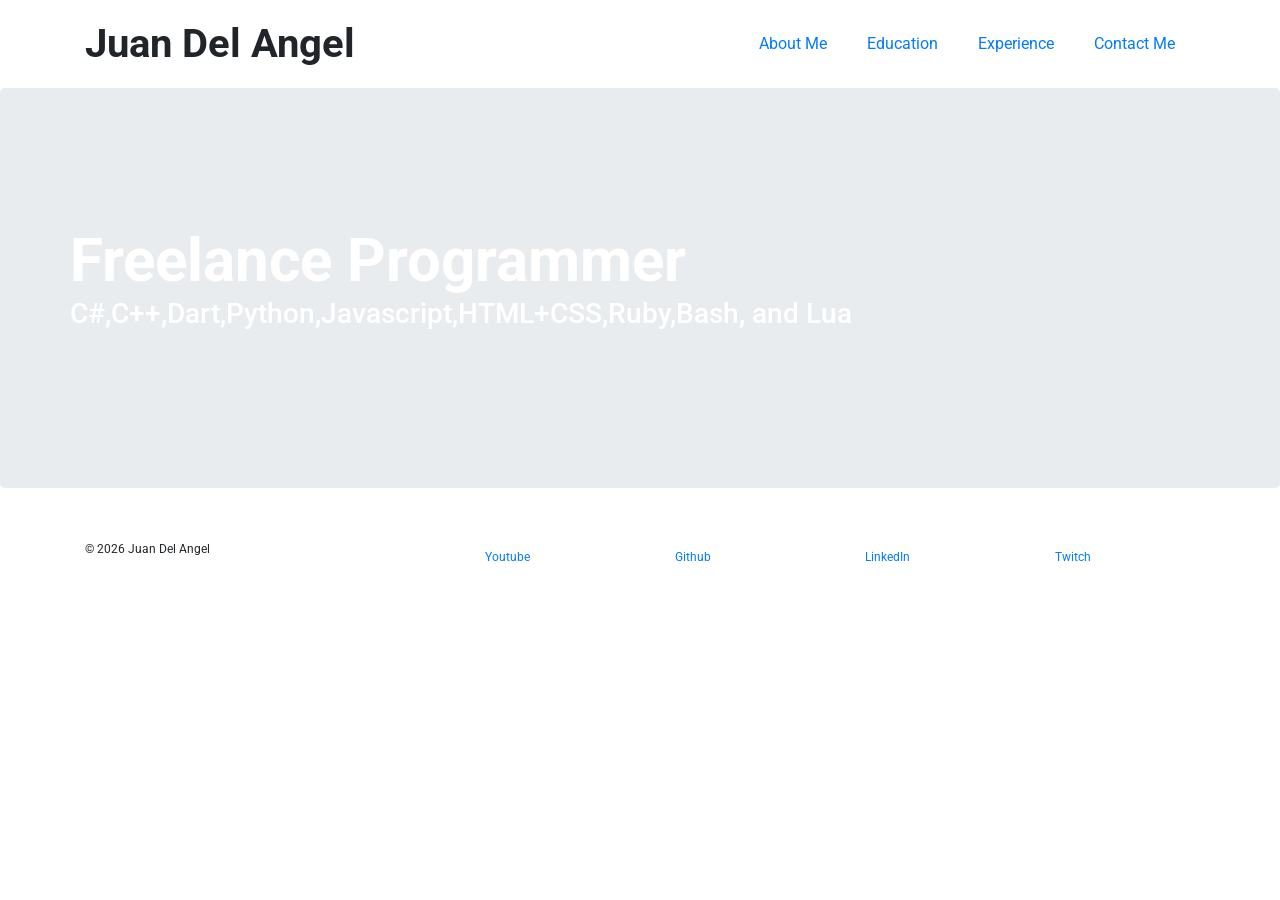
<file: index.html>
<!DOCTYPE html>
<html lang="en">
  <head>
    <title>My Personal Portfolio</title>
    <meta charset="utf-8" />
    <link
      rel="stylesheet"
      href="https://stackpath.bootstrapcdn.com/bootstrap/4.3.1/css/bootstrap.min.css"
      integrity="sha384-ggOyR0iXCbMQv3Xipma34MD+dH/1fQ784/j6cY/iJTQUOhcWr7x9JvoRxT2MZw1T"
      crossorigin="anonymous"
    />
    <link
      href="https://fonts.googleapis.com/css?family=Roboto:300,400,700"
      rel="stylesheet"
      type="text/css"
    />
    <link href="style.css" type="text/css" rel="stylesheet" />
  </head>
  <body>
    <header class="container">
      <div class="row">
        <h1 class="col-sm-6">Juan Del Angel</h1>
        <nav class="col-sm-6 text-right">
          <a href="about.html">About Me</a>
          <a href="education.html">Education</a>
          <a href="experience.html">Experience</a>
          <a href="contact.html">Contact Me</a>
        </nav>
      </div>
    </header>
    <section class="jumbotron">
      <div class="container">
        <div class="row">
          <h2>Freelance Programmer</h2>
          <h3>C#,C++,Dart,Python,Javascript,HTML+CSS,Ruby,Bash, and Lua</h3>
        </div>
      </div>
    </section>
    <footer class="container">
      <div class="row">
        <p class="col-sm-4">&copy; 2026 Juan Del Angel</p>
        <div class="col-sm-2">
          <a href="https://www.youtube.com/channel/UCjDMMMLZc7gVWmf1H_YmDuw"
            >Youtube</a
          >
        </div>
        <div class="col-sm-2">
          <a href="https://github.com/LoveIsWorthles">Github</a>
        </div>
        <div class="col-sm-2">
          <a href="https://www.linkedin.com/in/juan-del-angel-b423833a7/"
            >LinkedIn</a
          >
        </div>
        <div class="col-sm-2">
          <a href="https://www.twitch.tv/liivv3">Twitch</a>
        </div>
      </div>
    </footer>
  </body>
</html>
</file>
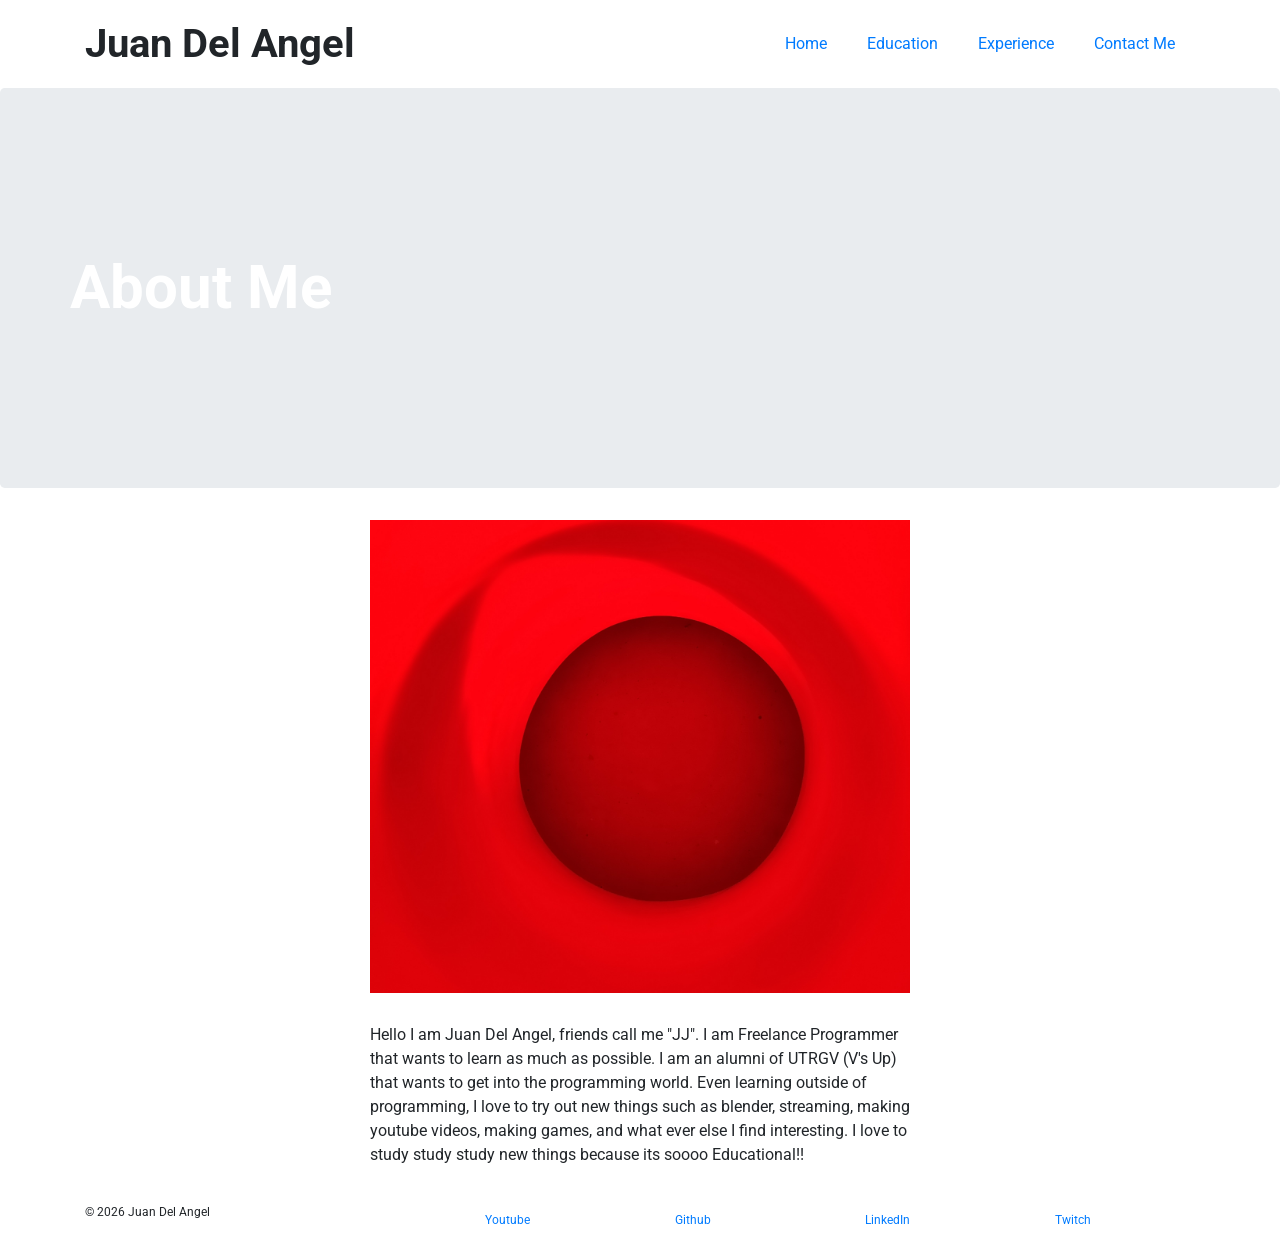
<file: about.html>
<!DOCTYPE html>
<html lang="en">
  <head>
    <title>My Personal Portfolio</title>
    <meta charset="utf-8" />
    <link
      rel="stylesheet"
      href="https://stackpath.bootstrapcdn.com/bootstrap/4.3.1/css/bootstrap.min.css"
      integrity="sha384-ggOyR0iXCbMQv3Xipma34MD+dH/1fQ784/j6cY/iJTQUOhcWr7x9JvoRxT2MZw1T"
      crossorigin="anonymous"
    />
    <link
      href="https://fonts.googleapis.com/css?family=Roboto:300,400,700"
      rel="stylesheet"
      type="text/css"
    />
    <link href="style.css" type="text/css" rel="stylesheet" />
  </head>
  <body>
    <header class="container">
      <div class="row">
        <h1 class="col-sm-6">Juan Del Angel</h1>
        <nav class="col-sm-6 text-right">
          <a href="index.html">Home</a>
          <a href="education.html">Education</a>
          <a href="experience.html">Experience</a>
          <a href="contact.html">Contact Me</a>
        </nav>
      </div>
    </header>
    <section class="jumbotron">
      <div class="container">
        <div class="row">
          <h2>About Me</h2>
        </div>
      </div>
    </section>
    <section class="container">
      <div class="row justify-content-center">
        <div class="col-sm-6"><img  src="pictures/livv33.jpg">
        <p>
          Hello I am Juan Del Angel, friends call me "JJ". I am Freelance
          Programmer that wants to learn as much as possible. I am an alumni of
          UTRGV (V's Up) that wants to get into the programming world. Even
          learning outside of programming, I love to try out new things such as
          blender, streaming, making youtube videos, making games, and what ever
          else I find interesting. I love to study study study new things
          because its soooo Educational!!
        </p></div>
        
      </div>
    </section>
    <footer class="container">
      <div class="row">
        <p class="col-sm-4">&copy; 2026 Juan Del Angel</p>
        <div class="col-sm-2">
          <a href="https://www.youtube.com/channel/UCjDMMMLZc7gVWmf1H_YmDuw"
            >Youtube</a
          >
        </div>
        <div class="col-sm-2">
          <a href="https://github.com/LoveIsWorthles">Github</a>
        </div>
        <div class="col-sm-2">
          <a href="https://www.linkedin.com/in/juan-del-angel-b423833a7/"
            >LinkedIn</a
          >
        </div>
        <div class="col-sm-2">
          <a href="https://www.twitch.tv/liivv3">Twitch</a>
        </div>
      </div>
    </footer>
  </body>
</html>
</file>
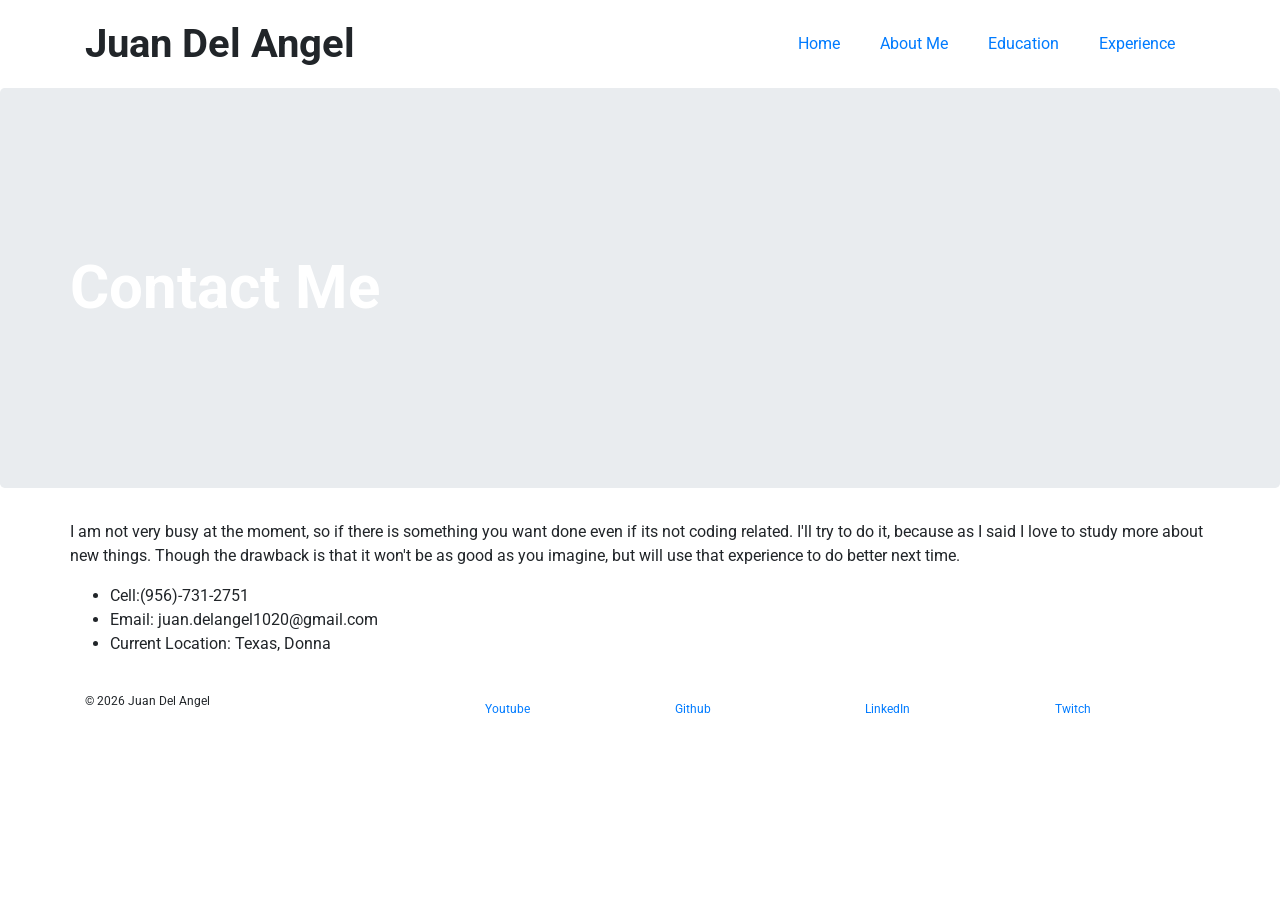
<file: contact.html>
<!DOCTYPE html>
<html lang="en">
  <head>
    <title>My Personal Portfolio</title>
    <meta charset="utf-8" />
    <link
      rel="stylesheet"
      href="https://stackpath.bootstrapcdn.com/bootstrap/4.3.1/css/bootstrap.min.css"
      integrity="sha384-ggOyR0iXCbMQv3Xipma34MD+dH/1fQ784/j6cY/iJTQUOhcWr7x9JvoRxT2MZw1T"
      crossorigin="anonymous"
    />
    <link
      href="https://fonts.googleapis.com/css?family=Roboto:300,400,700"
      rel="stylesheet"
      type="text/css"
    />
    <link href="style.css" type="text/css" rel="stylesheet" />
  </head>
  <body>
    <header class="container">
      <div class="row">
        <h1 class="col-sm-6">Juan Del Angel</h1>
        <nav class="col-sm-6 text-right">
          <a href="index.html">Home</a>
          <a href="about.html">About Me</a>
          <a href="education.html">Education</a>
          <a href="experience.html">Experience</a>
        </nav>
      </div>
    </header>
    <section class="jumbotron">
      <div class="container">
        <div class="row">
          <h2>Contact Me</h2>
        </div>
      </div>
    </section>
    <section class="container">
      <div class="row">
        <p> I am not very busy at the moment, so if there is something you want done even if its not coding related. I'll try to do it, because as I said I love to study more about new things. Though the drawback is that it won't be as good as you imagine, but will use that experience to do better next time.</p>
        <ul>
          <li>Cell:(956)-731-2751</li>
          <li>Email: juan.delangel1020@gmail.com</li>
          <li>Current Location: Texas, Donna</li>
        </ul>
      </div>
    </section>
    <footer class="container">
      <div class="row">
        <p class="col-sm-4">&copy; 2026 Juan Del Angel</p>
        <div class="col-sm-2">
          <a href="https://www.youtube.com/channel/UCjDMMMLZc7gVWmf1H_YmDuw"
            >Youtube</a
          >
        </div>
        <div class="col-sm-2">
          <a href="https://github.com/LoveIsWorthles">Github</a>
        </div>
        <div class="col-sm-2">
          <a href="https://www.linkedin.com/in/juan-del-angel-b423833a7/"
            >LinkedIn</a
          >
        </div>
        <div class="col-sm-2">
          <a href="https://www.twitch.tv/liivv3">Twitch</a>
        </div>
      </div>
    </footer>
  </body>
</html>
</file>
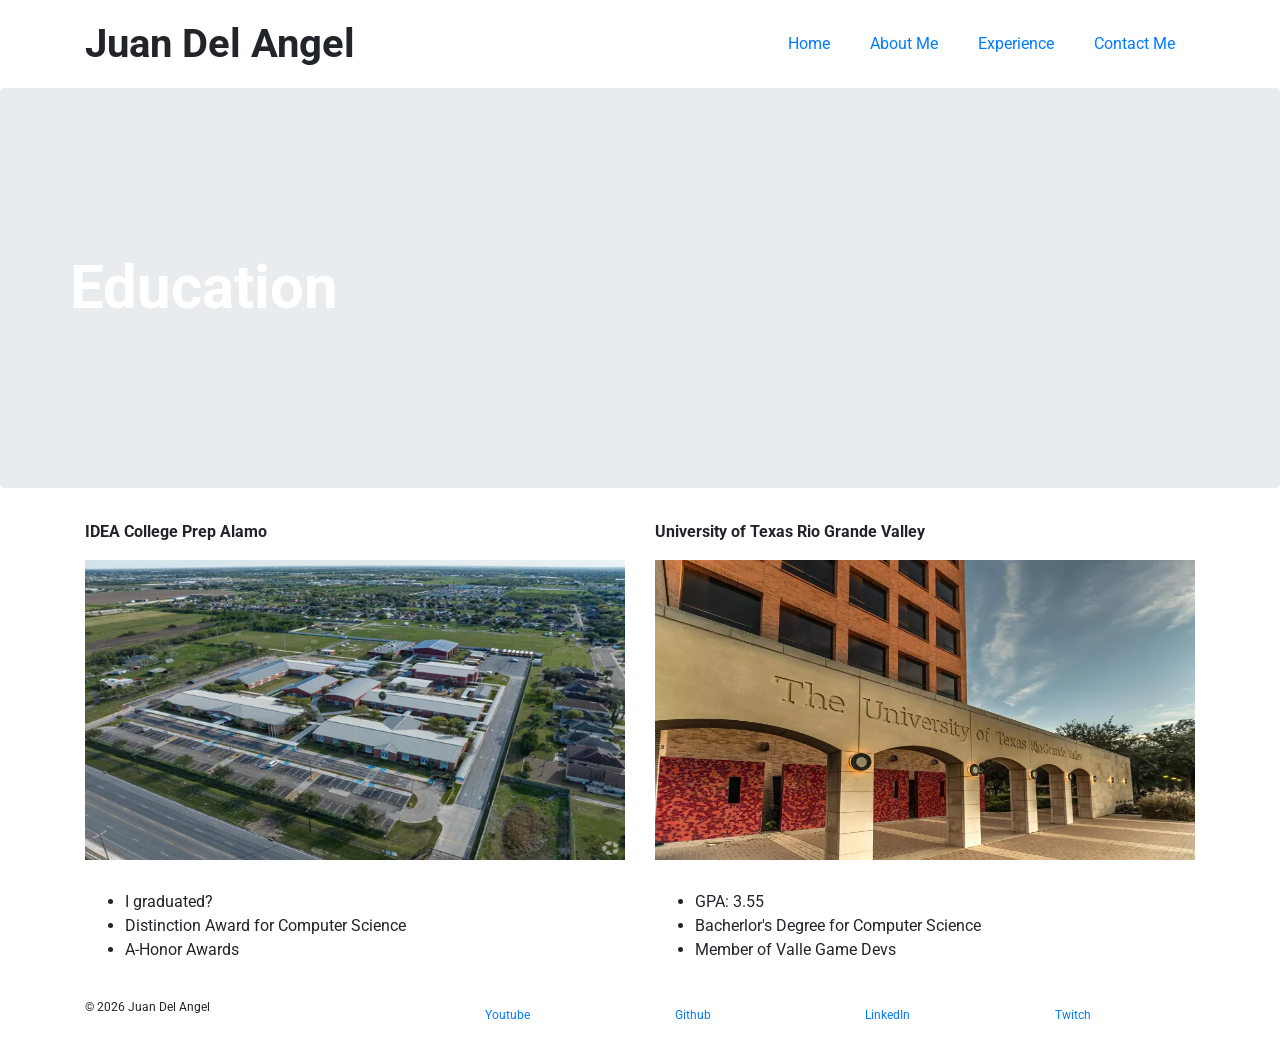
<file: education.html>
<!DOCTYPE html>
<html lang="en">
  <head>
    <title>My Personal Portfolio</title>
    <meta charset="utf-8" />
    <link
      rel="stylesheet"
      href="https://stackpath.bootstrapcdn.com/bootstrap/4.3.1/css/bootstrap.min.css"
      integrity="sha384-ggOyR0iXCbMQv3Xipma34MD+dH/1fQ784/j6cY/iJTQUOhcWr7x9JvoRxT2MZw1T"
      crossorigin="anonymous"
    />
    <link
      href="https://fonts.googleapis.com/css?family=Roboto:300,400,700"
      rel="stylesheet"
      type="text/css"
    />
    <link href="style.css" type="text/css" rel="stylesheet" />
  </head>
  <body>
    <header class="container">
      <div class="row">
        <h1 class="col-sm-6">Juan Del Angel</h1>
        <nav class="col-sm-6 text-right">
          <a href="index.html">Home</a>
          <a href="about.html">About Me</a>
          <a href="experience.html">Experience</a>
          <a href="contact.html">Contact Me</a>
        </nav>
      </div>
    </header>
    <section class="jumbotron">
      <div class="container">
        <div class="row">
          <h2>Education</h2>
        </div>
      </div>
    </section>
    <section class="container">
      <div class="row">
        <div class="col-sm-6">
          <p class="font-weight-bold">IDEA College Prep Alamo</p>
          <img class="portrait" src="pictures/idea-alamo.webp" />
          <ul>
            <li>I graduated?</li>
            <li>Distinction Award for Computer Science</li>
            <li>A-Honor Awards</li>
          </ul>
        </div>
        <div class="col-sm-6">
          <p class="font-weight-bold">University of Texas Rio Grande Valley</p>
          <img class="portrait" src="pictures/utrgv.webp" />
          <ul>
            <li>GPA: 3.55</li>
            <li>Bacherlor's Degree for Computer Science</li>
            <li>Member of Valle Game Devs</li>
          </ul>
        </div>
      </div>
    </section>
    <footer class="container">
      <div class="row">
        <p class="col-sm-4">&copy; 2026 Juan Del Angel</p>
        <div class="col-sm-2">
          <a href="https://www.youtube.com/channel/UCjDMMMLZc7gVWmf1H_YmDuw"
            >Youtube</a
          >
        </div>
        <div class="col-sm-2">
          <a href="https://github.com/LoveIsWorthles">Github</a>
        </div>
        <div class="col-sm-2">
          <a href="https://www.linkedin.com/in/juan-del-angel-b423833a7/"
            >LinkedIn</a
          >
        </div>
        <div class="col-sm-2">
          <a href="https://www.twitch.tv/liivv3">Twitch</a>
        </div>
      </div>
    </footer>
  </body>
</html>
</file>
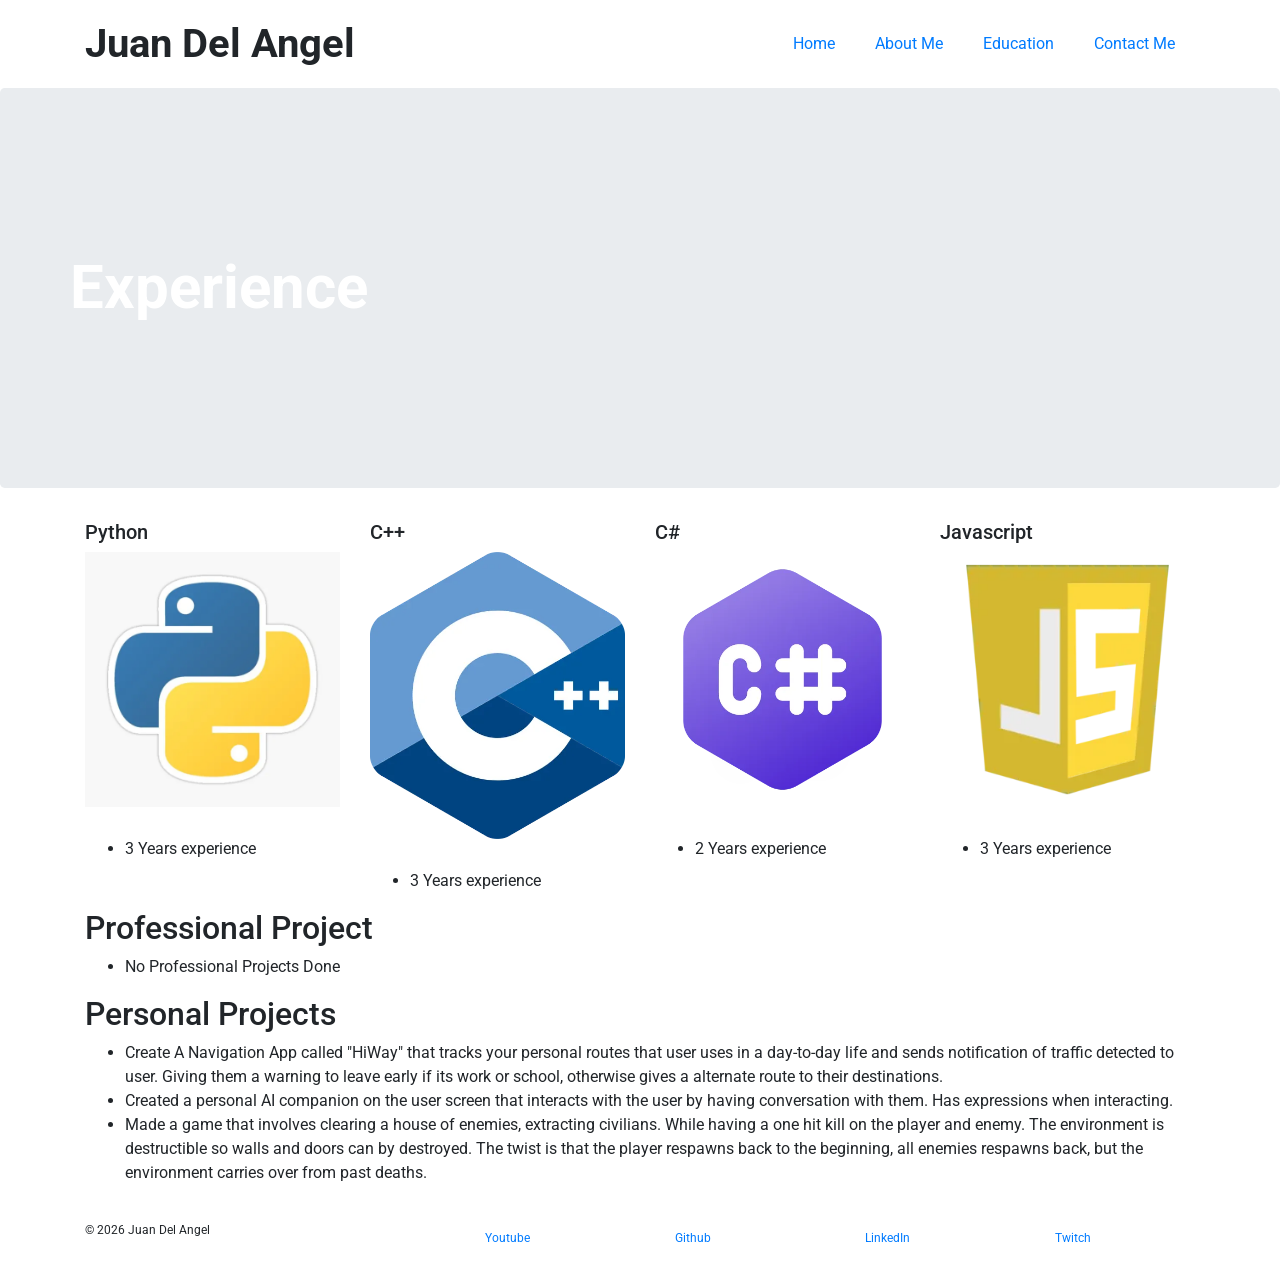
<file: experience.html>
<!DOCTYPE html>
<html lang="en">
  <head>
    <title>My Personal Portfolio</title>
    <meta charset="utf-8" />
    <link
      rel="stylesheet"
      href="https://stackpath.bootstrapcdn.com/bootstrap/4.3.1/css/bootstrap.min.css"
      integrity="sha384-ggOyR0iXCbMQv3Xipma34MD+dH/1fQ784/j6cY/iJTQUOhcWr7x9JvoRxT2MZw1T"
      crossorigin="anonymous"
    />
    <link
      href="https://fonts.googleapis.com/css?family=Roboto:300,400,700"
      rel="stylesheet"
      type="text/css"
    />
    <link href="style.css" type="text/css" rel="stylesheet" />
  </head>
  <body>
    <header class="container">
      <div class="row">
        <h1 class="col-sm-6">Juan Del Angel</h1>
        <nav class="col-sm-6 text-right">
          <a href="index.html">Home</a>
          <a href="about.html">About Me</a>
          <a href="education.html">Education</a>
          <a href="contact.html">Contact Me</a>
        </nav>
      </div>
    </header>
    <section class="jumbotron">
      <div class="container">
        <div class="row">
          <h2>Experience</h2>
        </div>
      </div>
    </section>
    <section class="container">
      <div class="row">
        <div class="col-sm-3">
          <h5>Python</h5>
          <img src="pictures/python.webp" />
          <ul>
            <li>3 Years experience</li>
          </ul>
        </div>
        <div class="col-sm-3">
          <h5>C++</h5>
          <img src="pictures/c++.webp" />
          <ul>
            <li>3 Years experience</li>
          </ul>
        </div>
        <div class="col-sm-3">
          <h5>C#</h5>
          <img src="pictures/chash.webp" />
          <ul>
            <li>2 Years experience</li>
          </ul>
        </div>
        <div class="col-sm-3">
          <h5>Javascript</h5>
          <img src="pictures/javascript.webp" />
          <ul>
            <li>3 Years experience</li>
          </ul>
        </div>
      </div>
    </section>
    <section class="container">
      <h2>Professional Project</h2>
      <ul>
        <li>No Professional Projects Done</li>
      </ul>
      <h2>Personal Projects</h2>
      <ul>
        <li>
          Create A Navigation App called "HiWay" that tracks your personal
          routes that user uses in a day-to-day life and sends notification of
          traffic detected to user. Giving them a warning to leave early if its
          work or school, otherwise gives a alternate route to their
          destinations.
        </li>
        <li>
          Created a personal AI companion on the user screen that interacts with
          the user by having conversation with them. Has expressions when
          interacting.
        </li>
        <li>
          Made a game that involves clearing a house of enemies, extracting
          civilians. While having a one hit kill on the player and enemy. The
          environment is destructible so walls and doors can by destroyed. The
          twist is that the player respawns back to the beginning, all enemies
          respawns back, but the environment carries over from past deaths.
        </li>
      </ul>
    </section>
    <footer class="container">
      <div class="row">
        <p class="col-sm-4">&copy; 2026 Juan Del Angel</p>
        <div class="col-sm-2">
          <a href="https://www.youtube.com/channel/UCjDMMMLZc7gVWmf1H_YmDuw"
            >Youtube</a
          >
        </div>
        <div class="col-sm-2">
          <a href="https://github.com/LoveIsWorthles">Github</a>
        </div>
        <div class="col-sm-2">
          <a href="https://www.linkedin.com/in/juan-del-angel-b423833a7/"
            >LinkedIn</a
          >
        </div>
        <div class="col-sm-2">
          <a href="https://www.twitch.tv/liivv3">Twitch</a>
        </div>
      </div>
    </footer>
  </body>
</html>
</file>
<file: style.css>
body {
  font-family: Roboto, sans-serif;
  background-image: url('https://content.codecademy.com/courses/learn-css-selectors-visual-rules/hypnotize_bg.png');
}

header {
  padding: 20px 0;
}

header .row,
footer .row {
  display: flex;
  align-items: center;
}

h1 {
  font-weight: 700;
  margin: 0;
}

nav {
  display: flex;
  justify-content: flex-end;
}

a {
  padding: 0 20px;
  margin: 0;
}

.jumbotron {
  display: flex;
  align-items: center;
  background-image: url('https://images.unsplash.com/photo-1787612498856-b8bb946c1967?q=80&w=687&auto=format&fit=crop&ixlib=rb-4.1.0&ixid=M3wxMjA3fDB8MHxwaG90by1wYWdlfHx8fGVufDB8fHx8fA%3D%3D');
  background-size: cover;
  color: #ffffff;
  height: 400px;
}

.jumbotron h2 {
  font-size: 60px;
  font-weight: 700;
  margin: 0;
  color: #fff;
}

.jumbotron h3 {
  margin: 0 0 20px;
  color: #fff;
}

section .row img {
  margin: 0 0 30px;
  width: 100%;
}

.col-md-6 {
  margin: 0 0 30px;
}

.btn.btn-primary {
  border-radius: 2px;
  border: 0px;
  color: #fbd1d5;
  background-color: #ffffff;
}

.btn.btn-primary:hover {
  color: #ffffff;
  background-color: #fbd1d5;
}

.btn-secondary {
  background-color: #2a70e0;
  color: #ffffff;
  margin: 0 0 30px;
}

.portrait {
  width:  350px;
  height: 300px;
}

figure img {
  width: 100%;
  height: auto;
}

figure {
  margin-bottom: 30px;
}

footer {
  font-size: 12px;
  padding: 20px 0;
}

footer .col-sm-8 {
  display: flex;
  justify-content: flex-end;
}

footer ul {
  list-style: none;
}

.profile-pic {
  width: 150px;
  height: 150px;
  border-radius: 50%;
  object-fit: cover;
  display: block;
}
</file>
